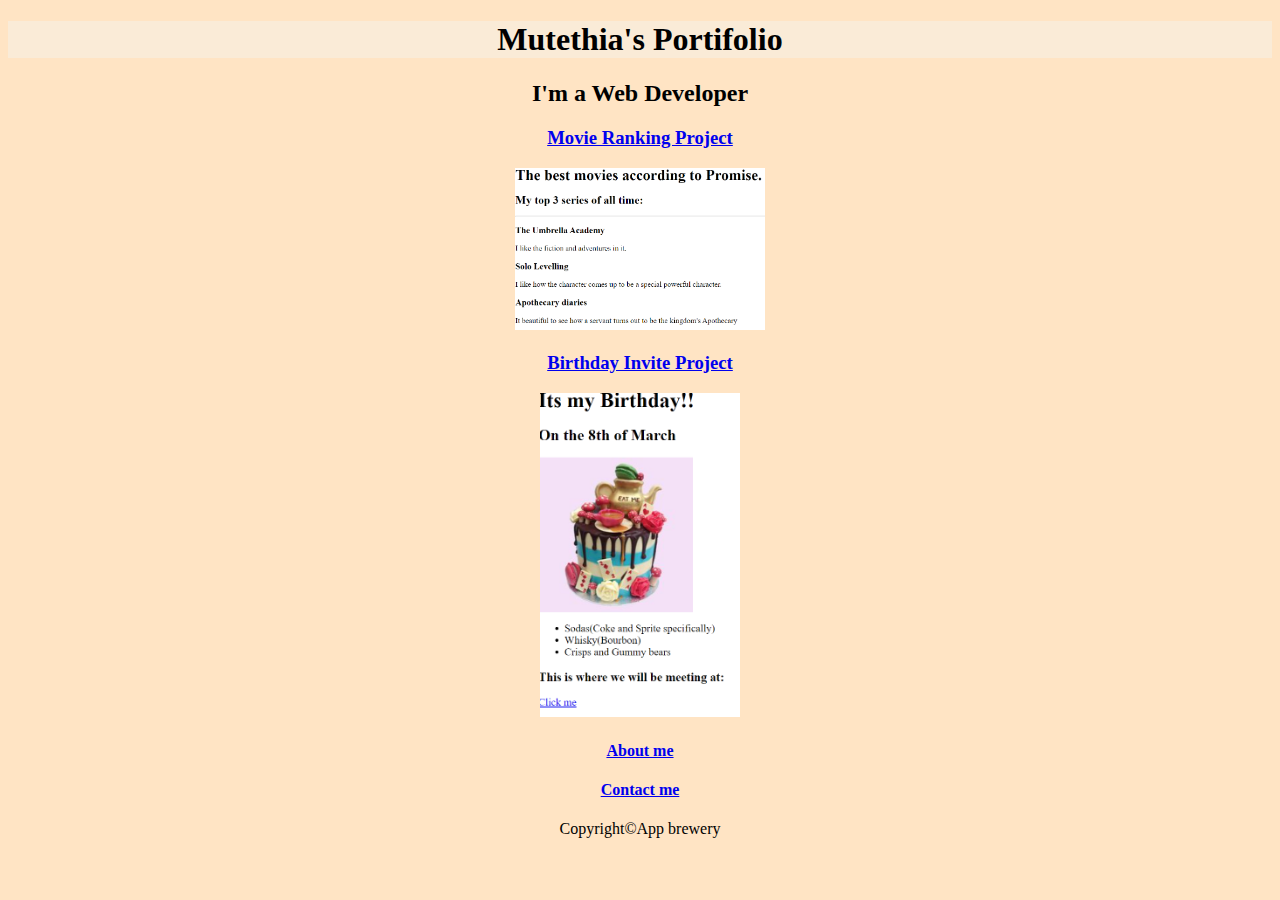
<file: index.html>
<!DOCTYPE html>
<html lang="en">
<head>
   <link
   rel="stylesheet"
   href="./style.css"
   />
   <meta charset="UTF-8">
   <meta name="viewport" content="width=device-width, initial-scale=1.0">
   <title>Mutethia's Webpage</title>
</head>
<body>
   <h1>Mutethia's Portifolio</h1>
   <h2>I'm a Web Developer</h2>
</hr>
<h3><a href="./public/movie-ranking.html" draggable="true">Movie Ranking Project</a></h3>
<img src="./images/movie list.png" width="250f" height="auto"/>
<h3><a href="./public/birthday-invite.html" draggable="true">Birthday Invite Project</a></h3>
<img src="./images/birthday party.png" width="200" height="auto"/>
<h4><a href="./public/about.html">About me</a></h4>

<h4><a href="./public/contact.html">Contact me</a></h4>
<footer>
   <p>Copyright©App brewery </p>
</footer>
   
</body>
</html>
</file>
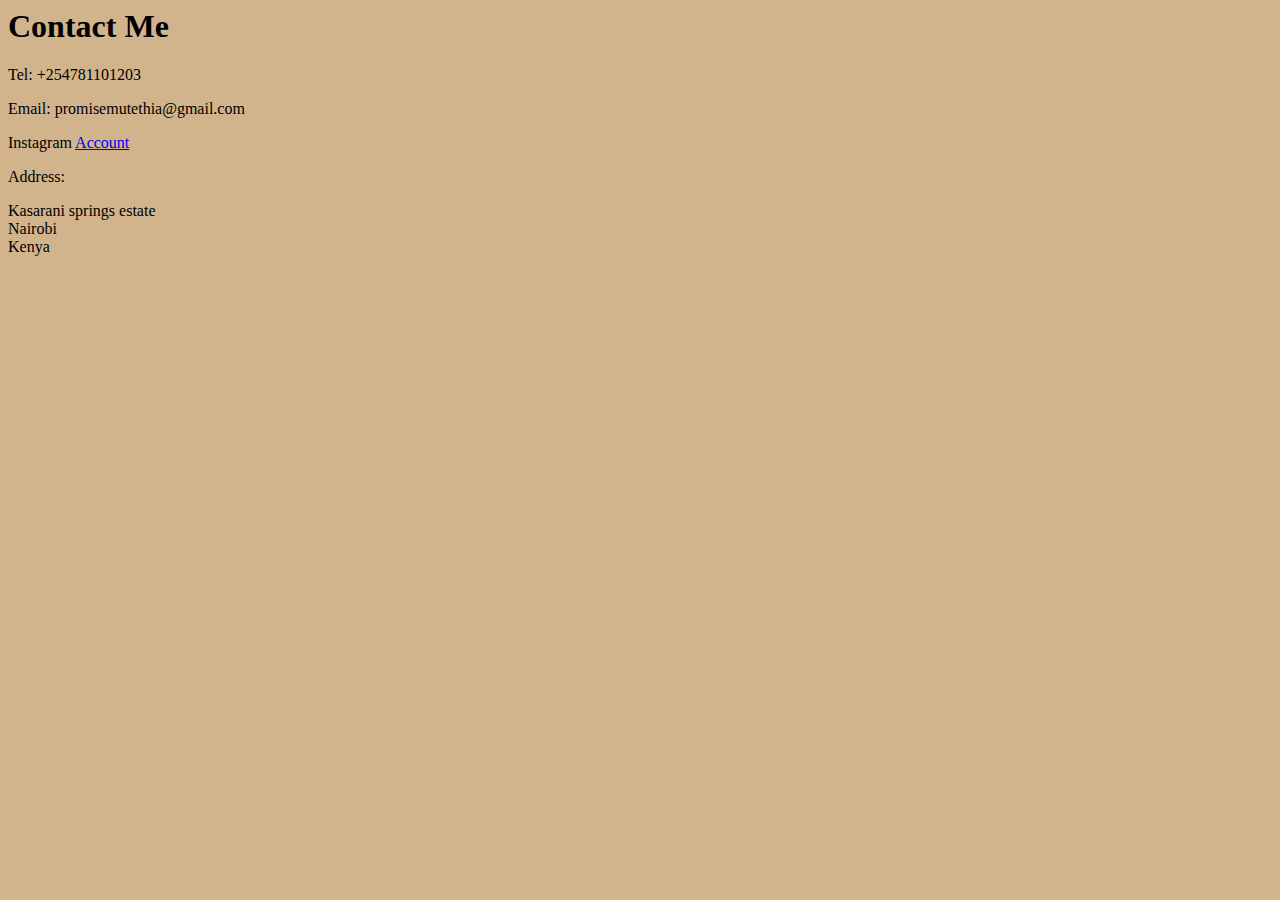
<file: public/contact.html>
<html>
  <head>
    <meta charset="UTF-8">
    <style>
      html{background-color: tan;}
    </style>
  </head>
  <body>
<h1>Contact Me</h1>
<p>Tel: +254781101203</p>
<p>Email: promisemutethia@gmail.com</p>
<p>Instagram <a href="https://www.instagram.com/slut4mut3thia">Account</a></p>
<p>Address:</p>
<p>
  Kasarani springs estate<br />
  Nairobi<br />
  Kenya <br />
</p>
  </body>
</html>
</file>
<file: style.css>
*{text-align: center;}
html{background-color: bisque;}
h1{background-color: antiquewhite;
}
</file>
